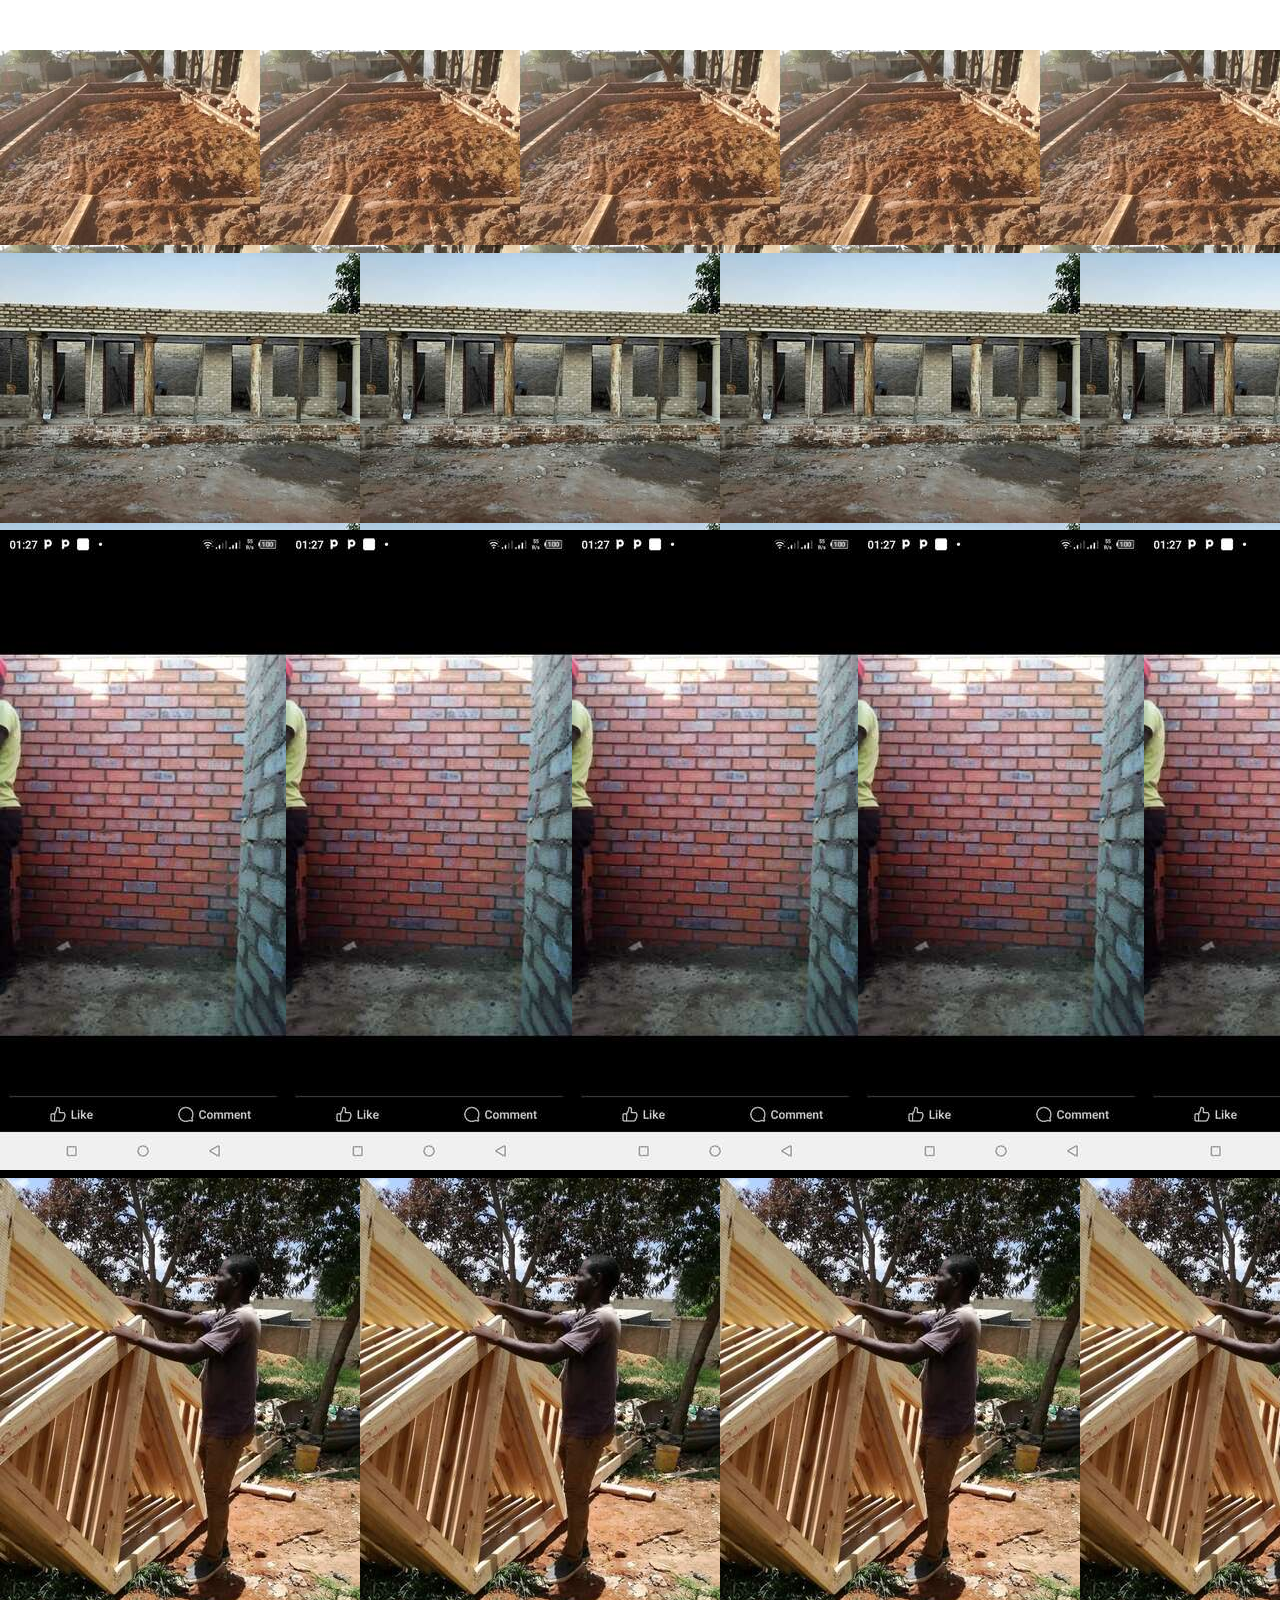
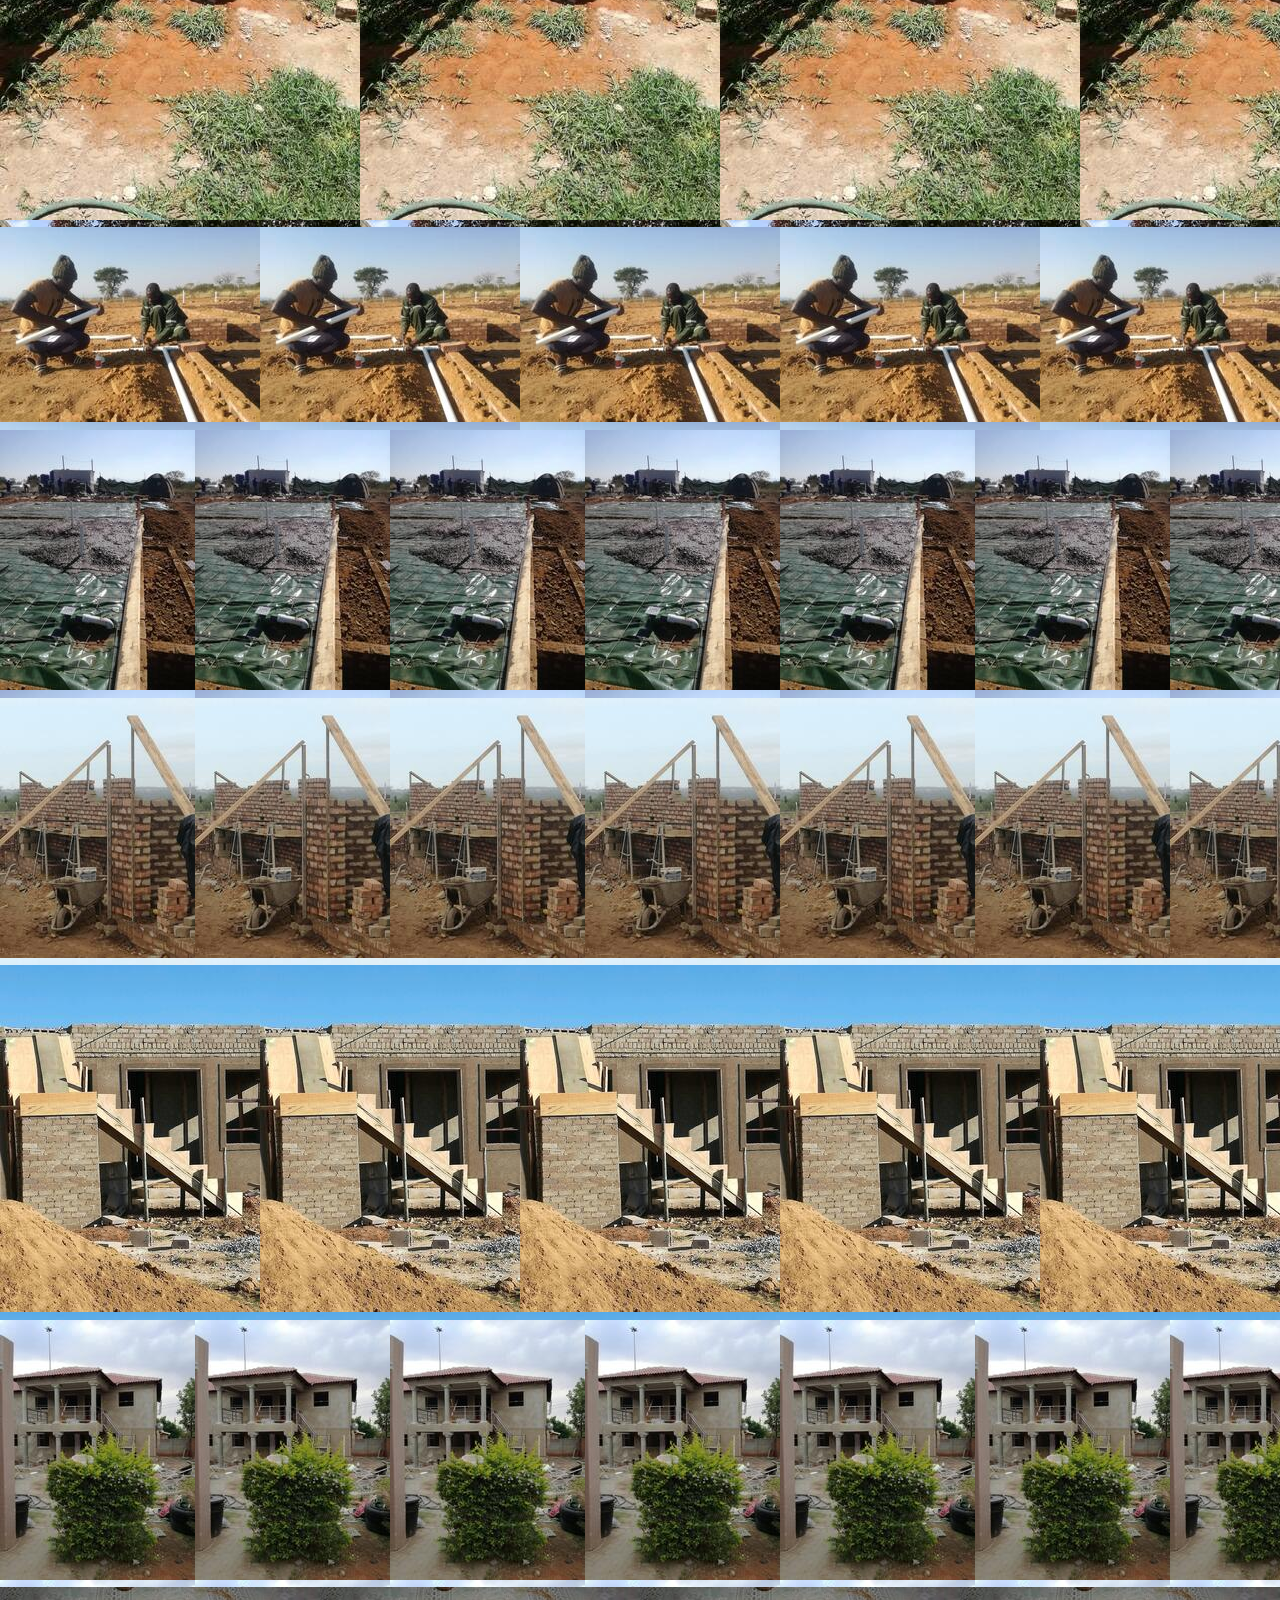
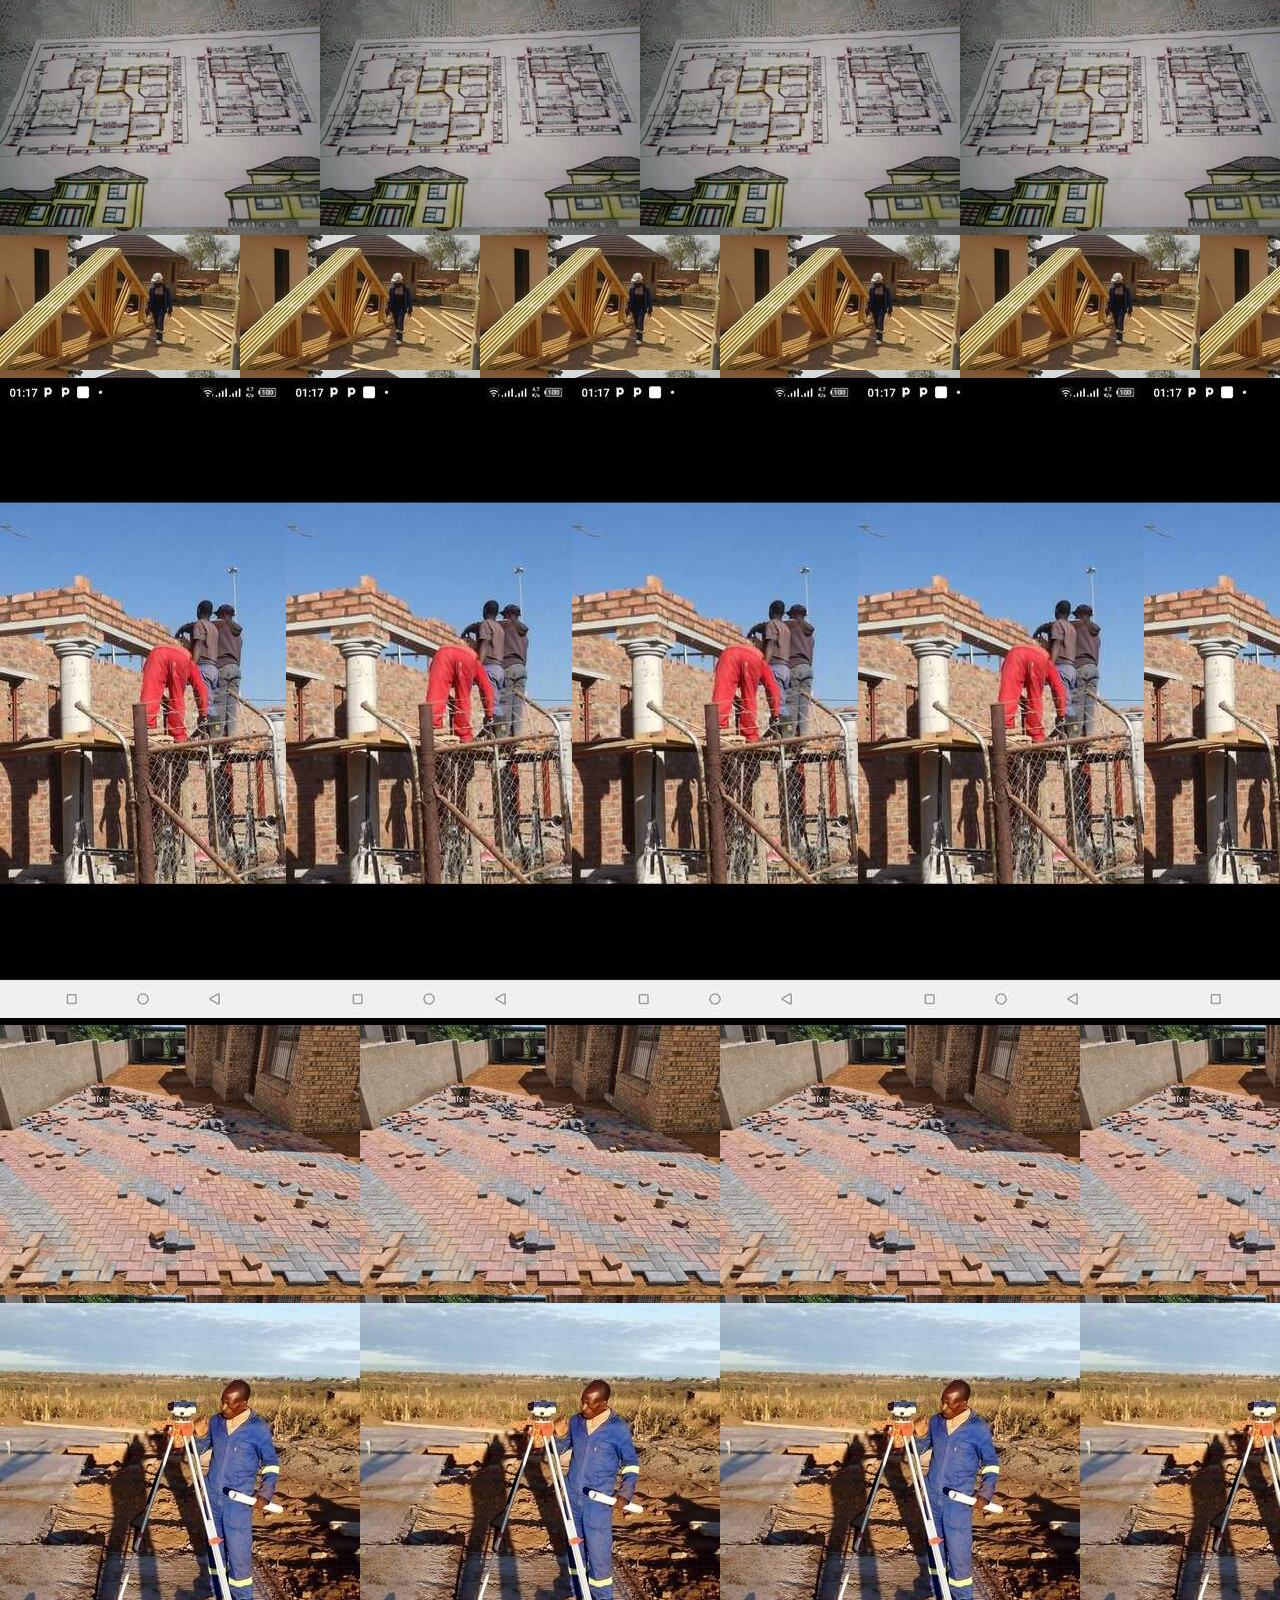
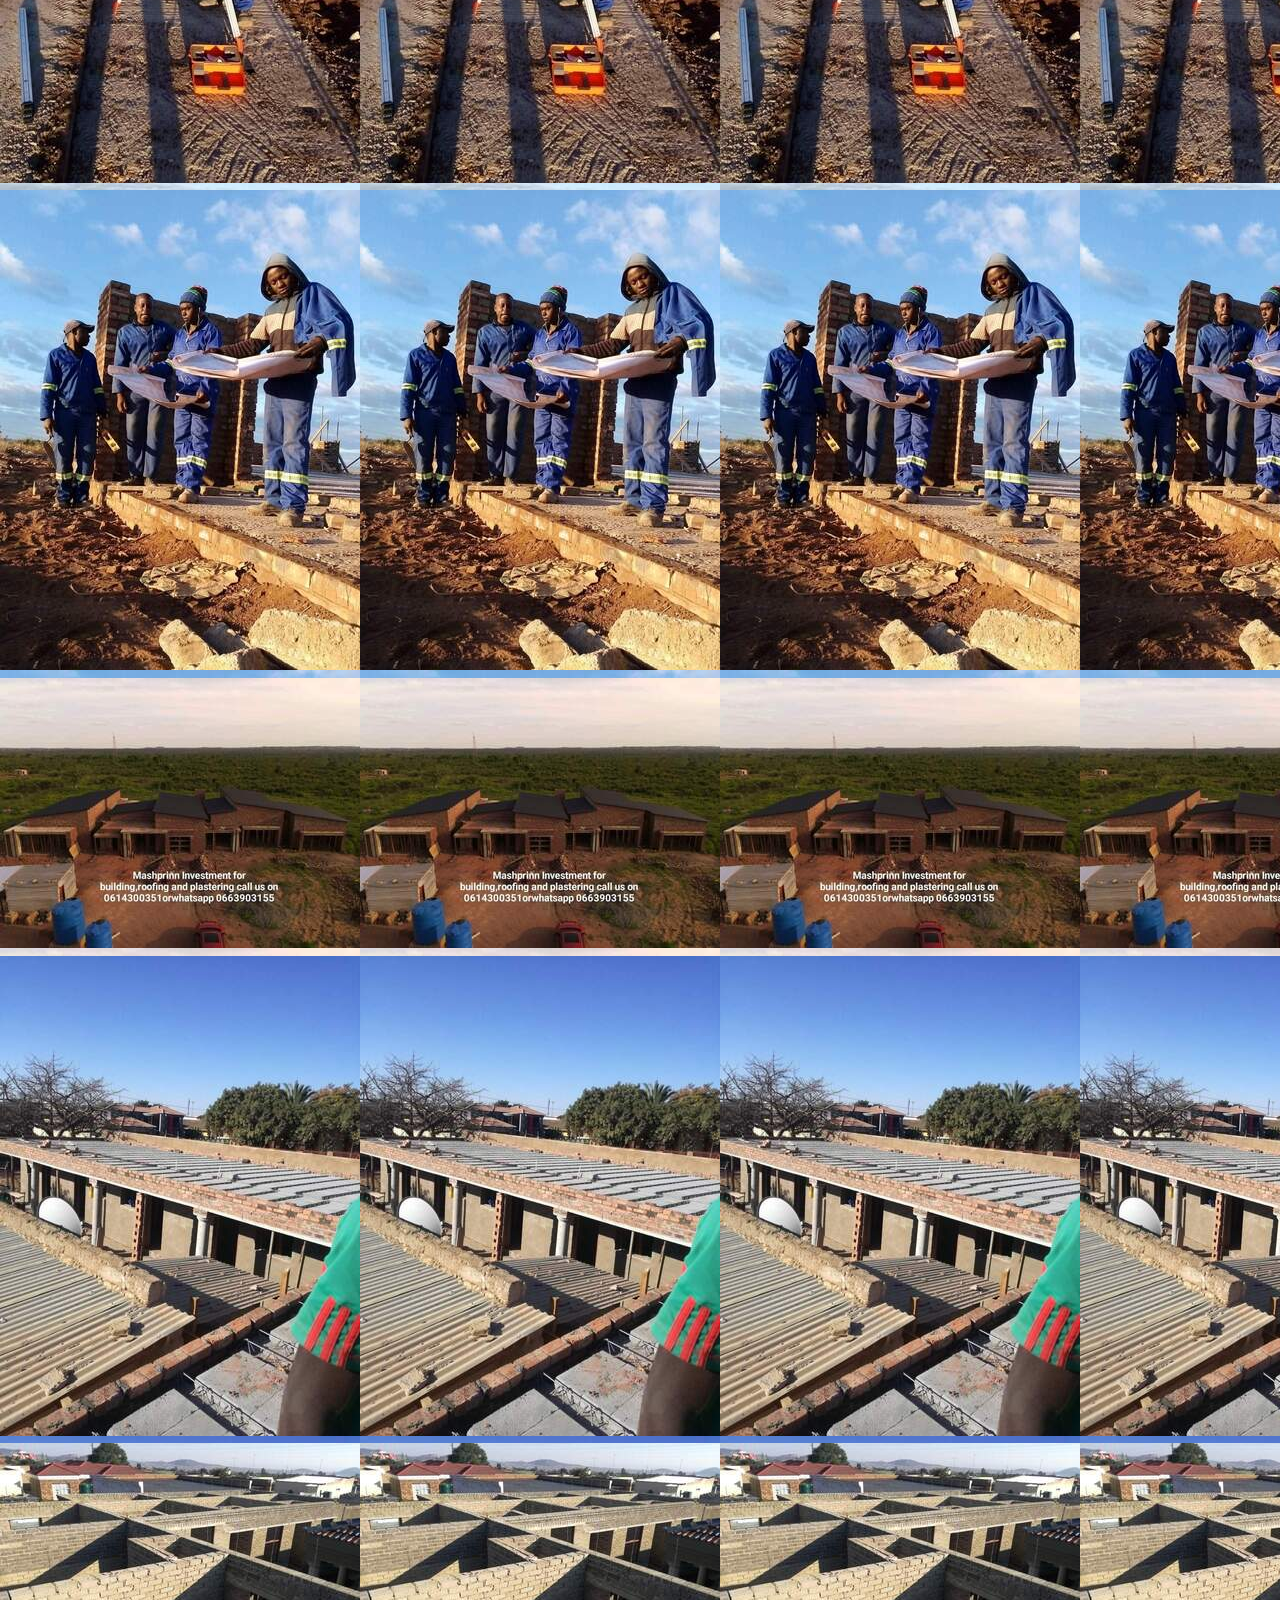
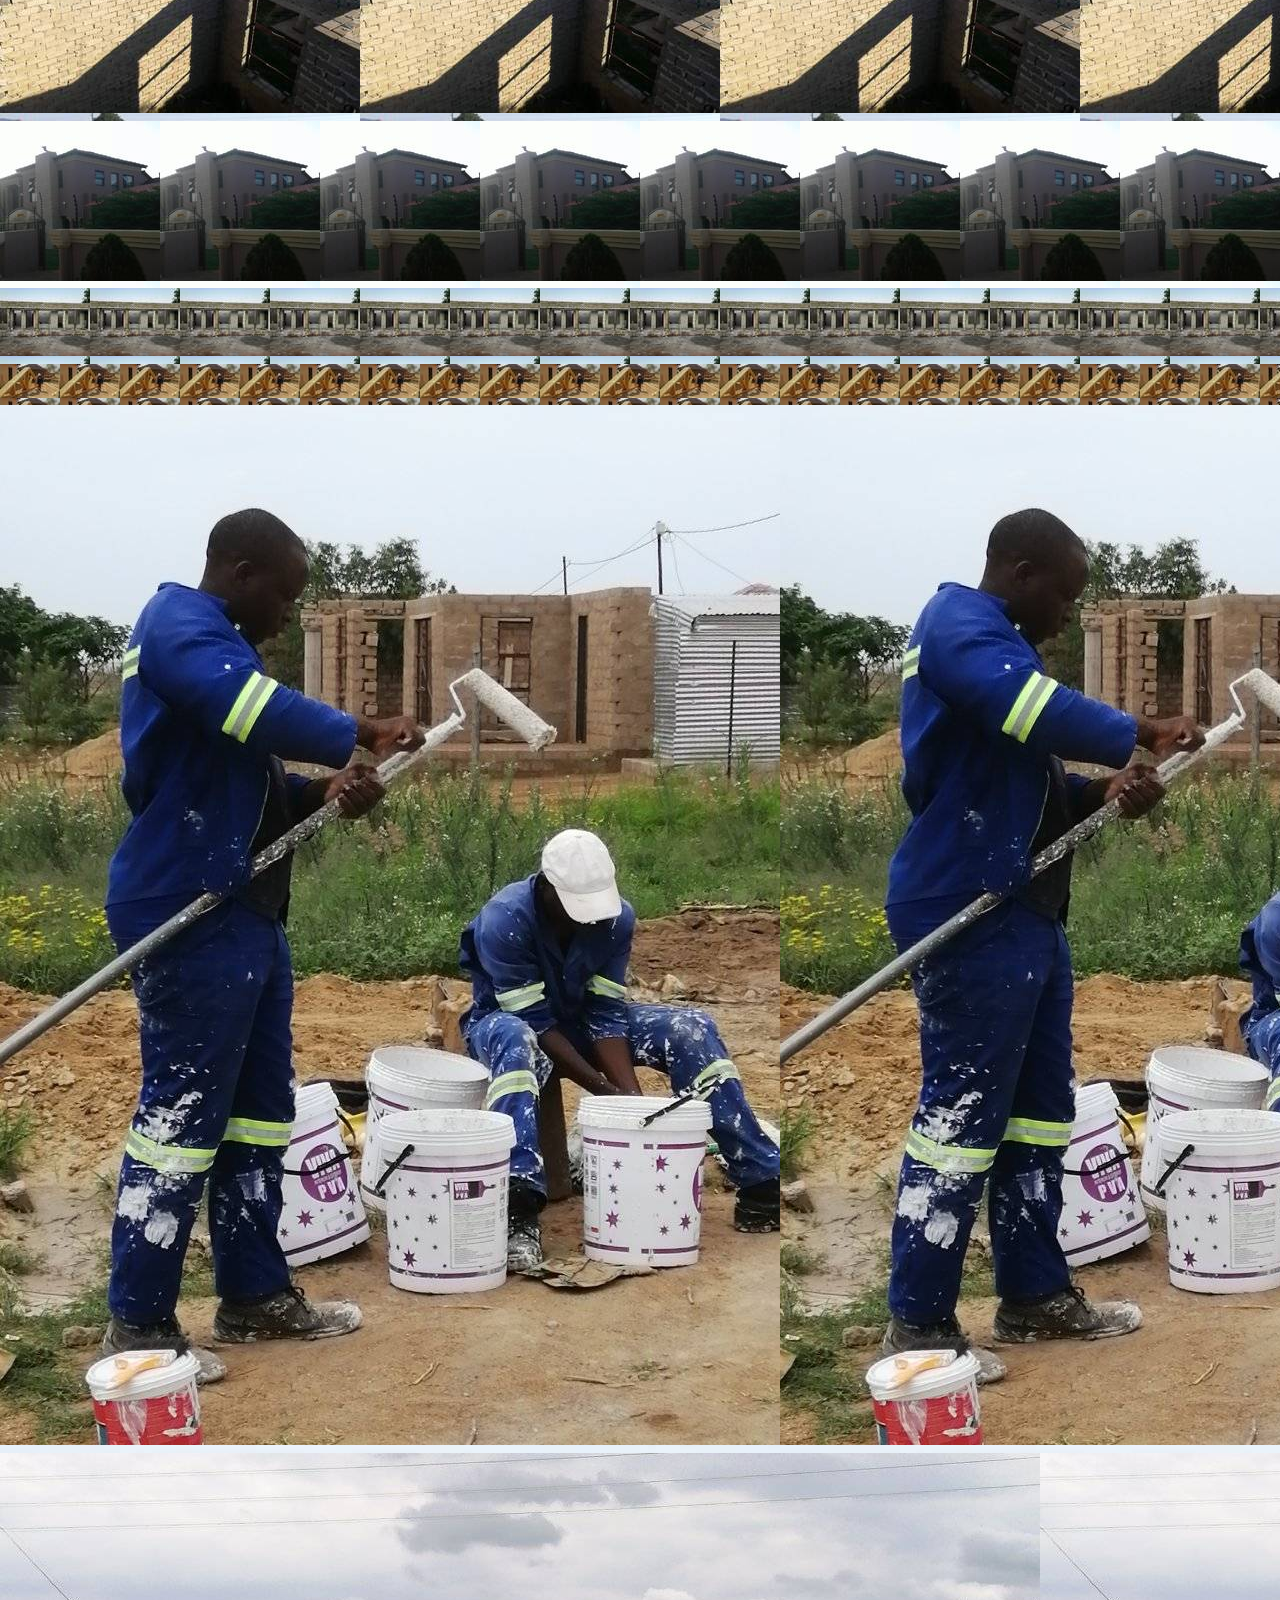
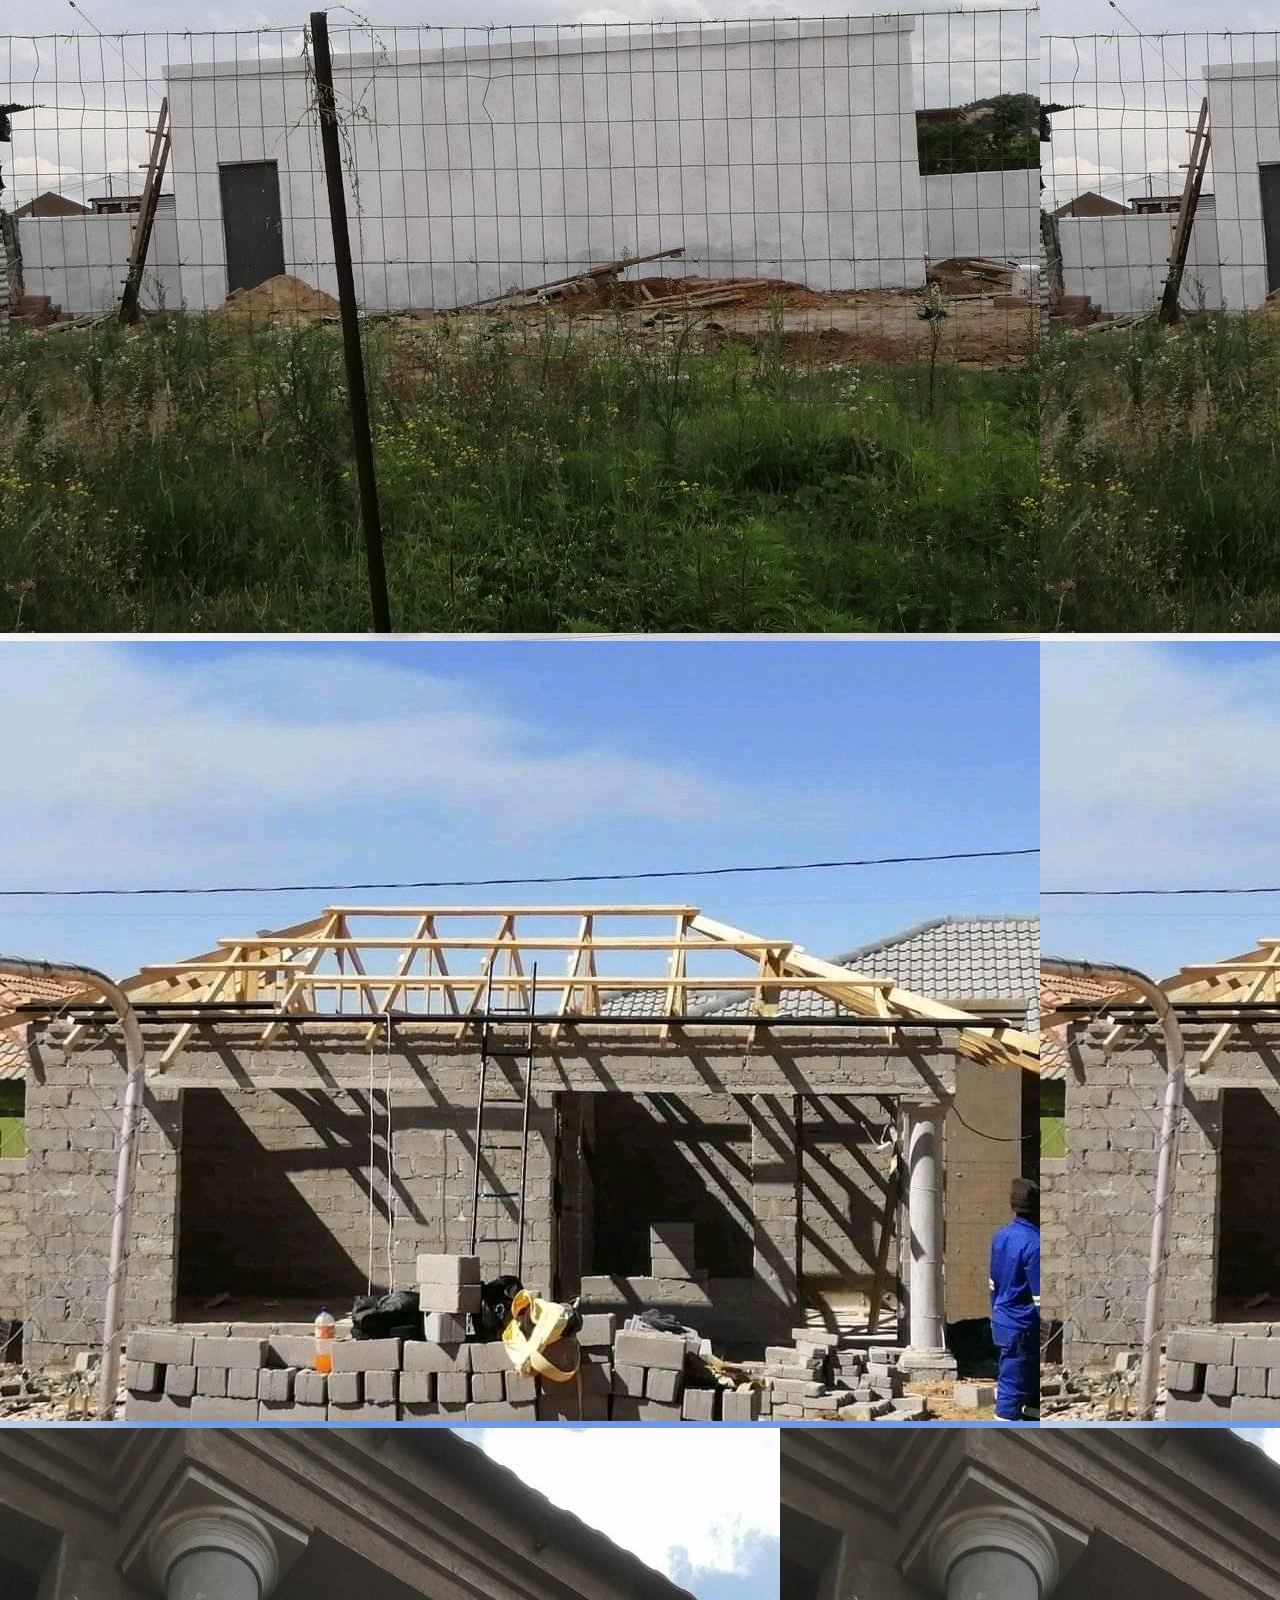
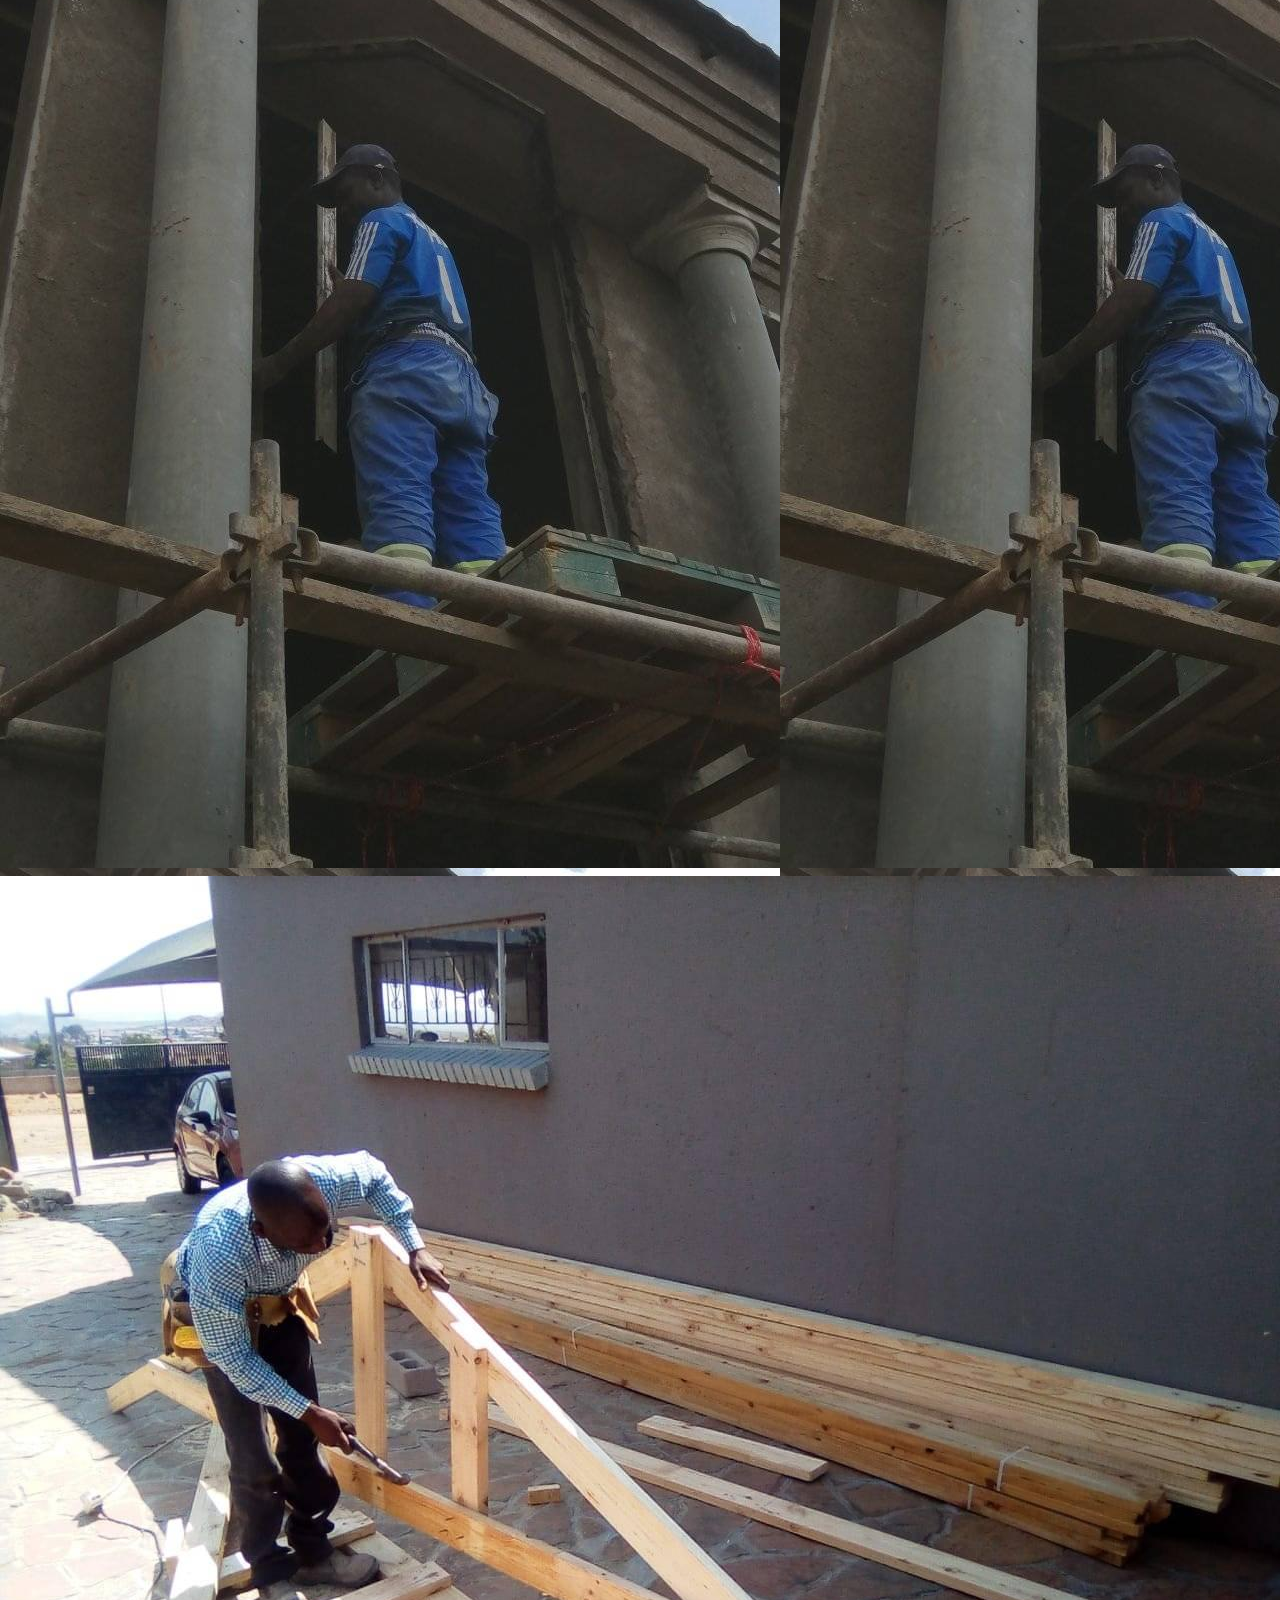
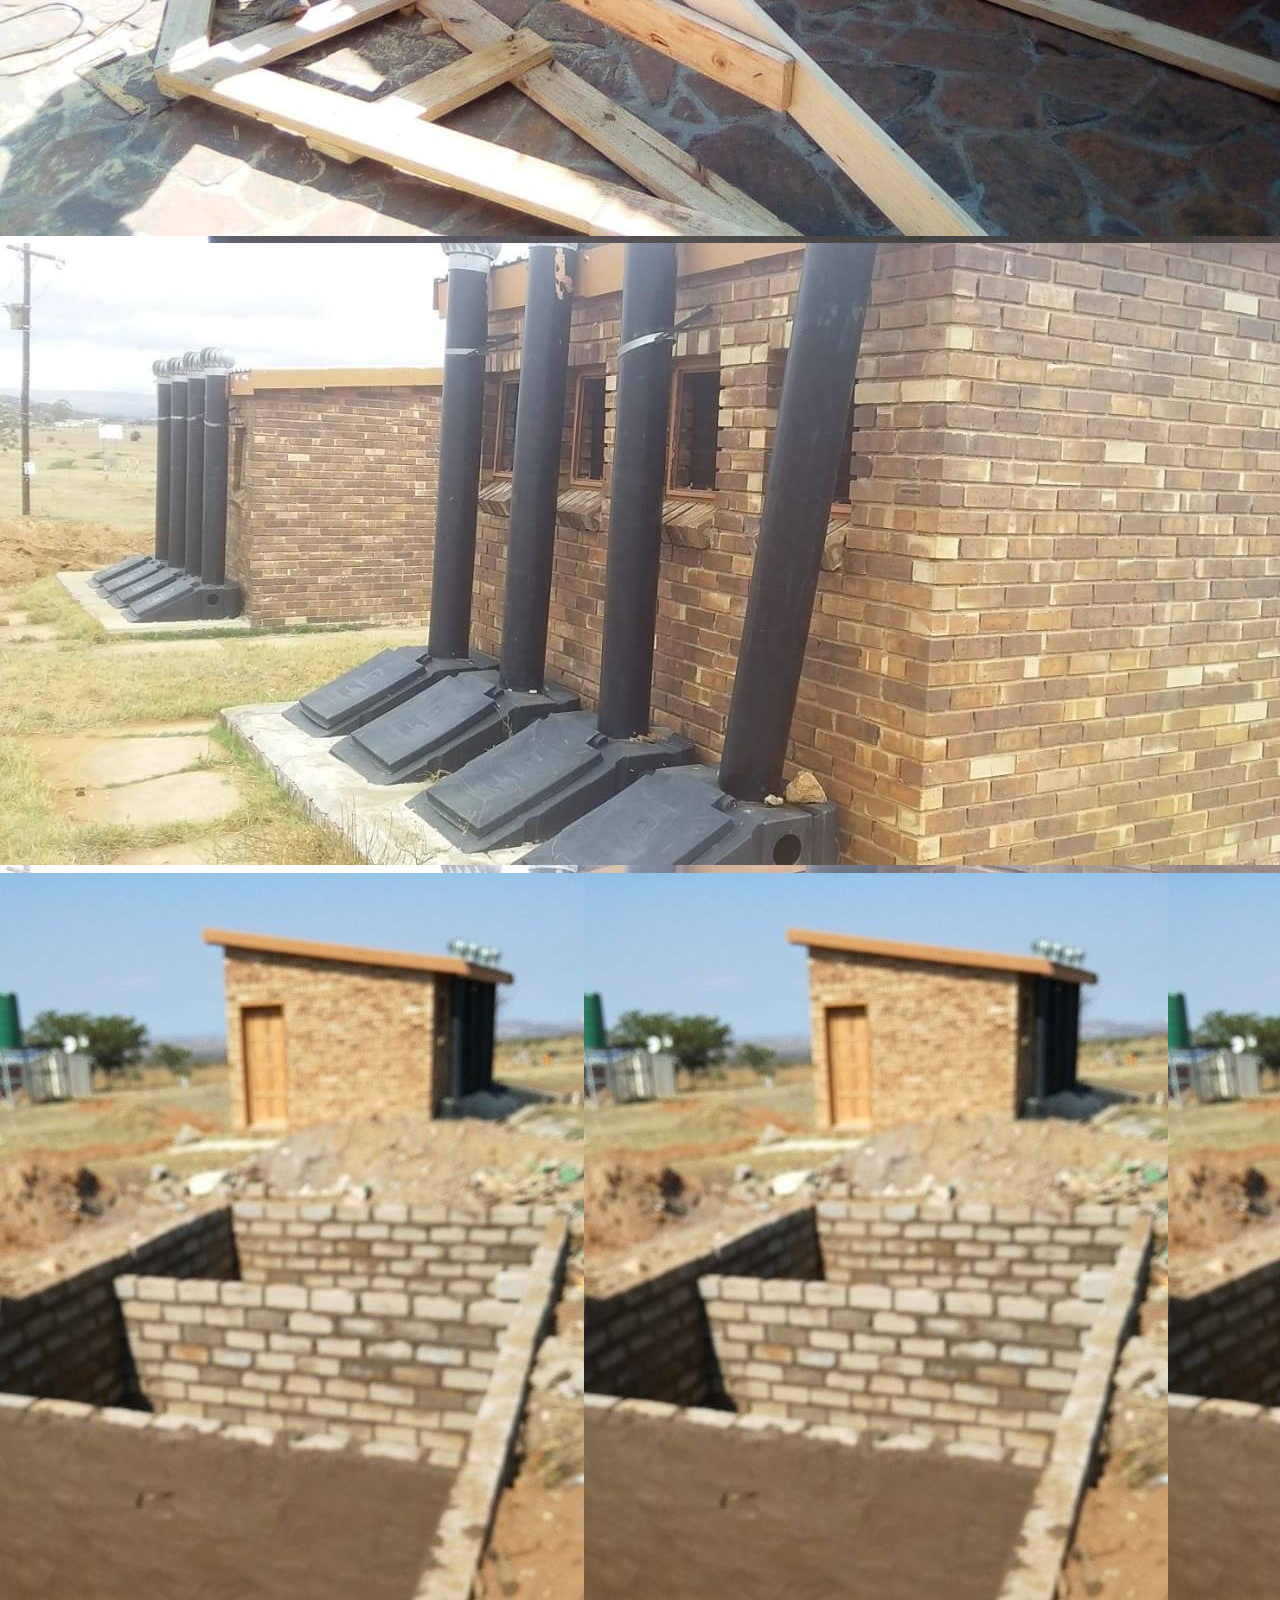
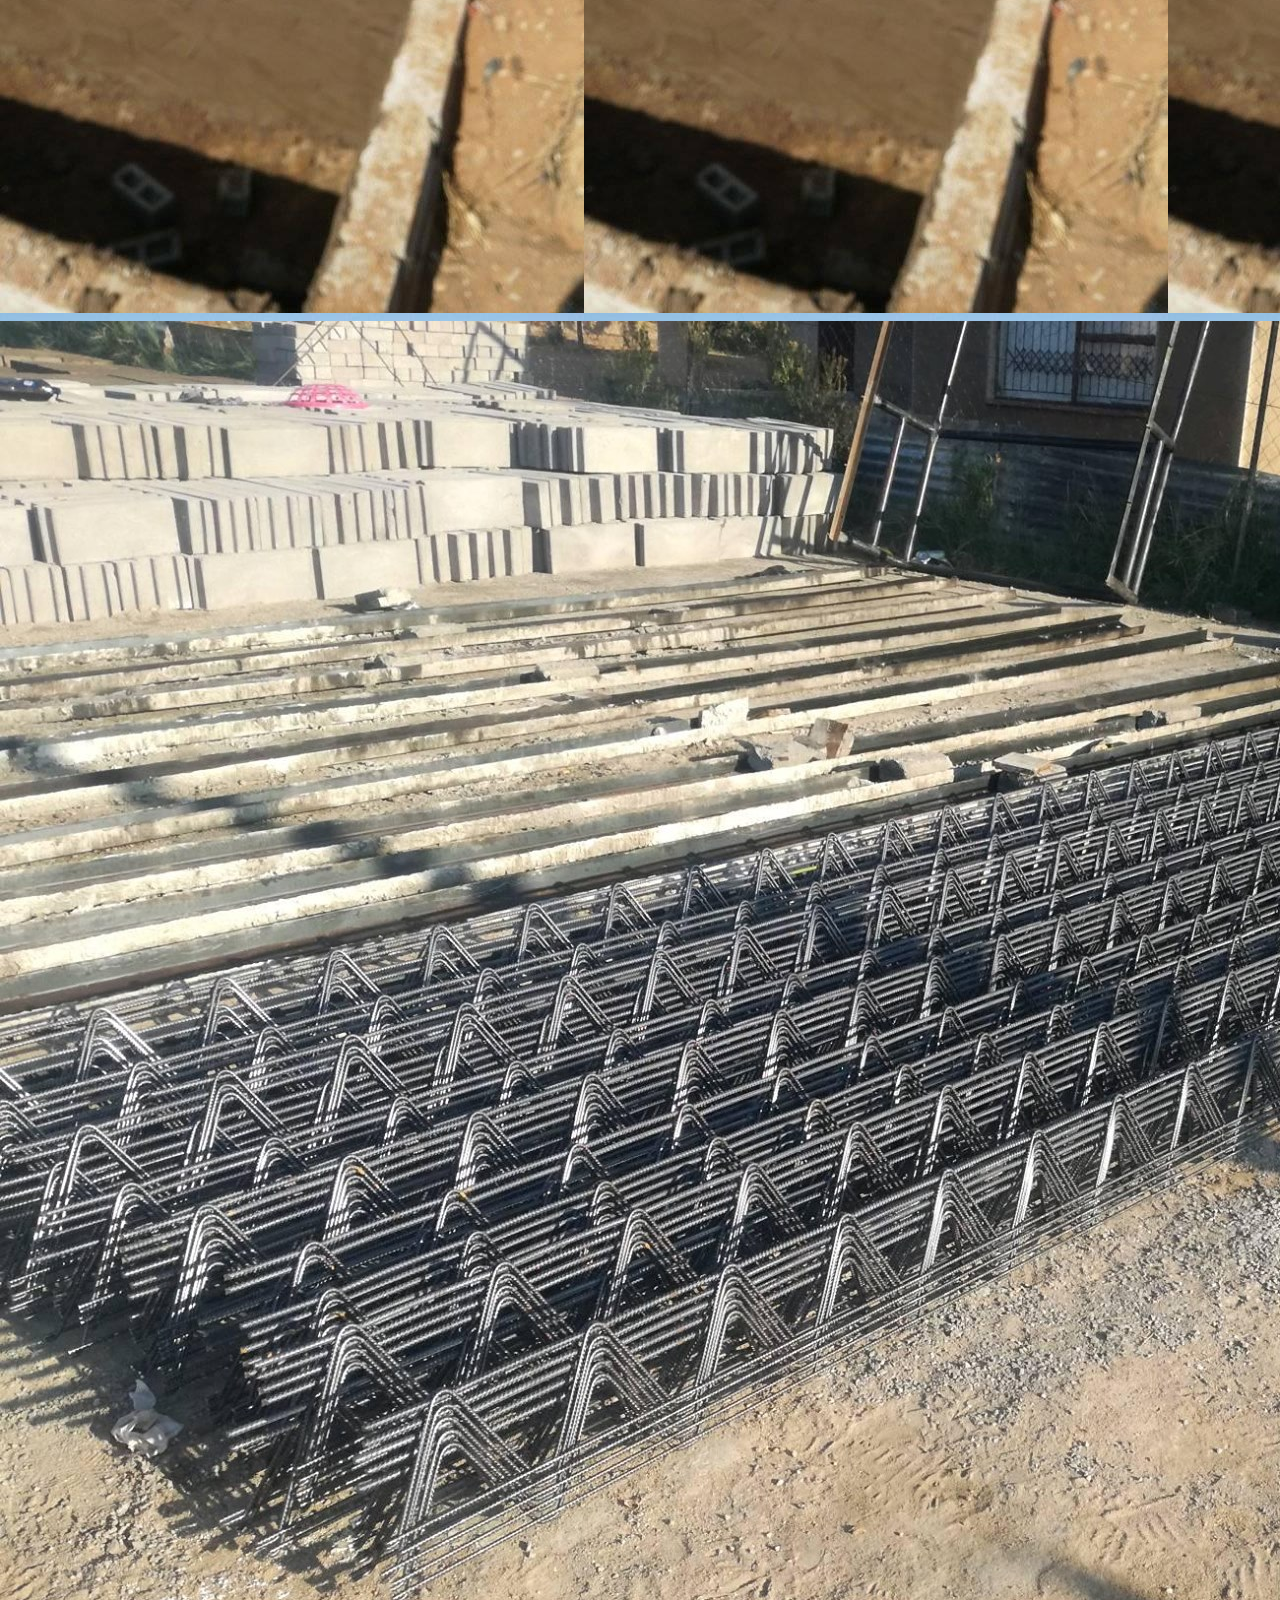
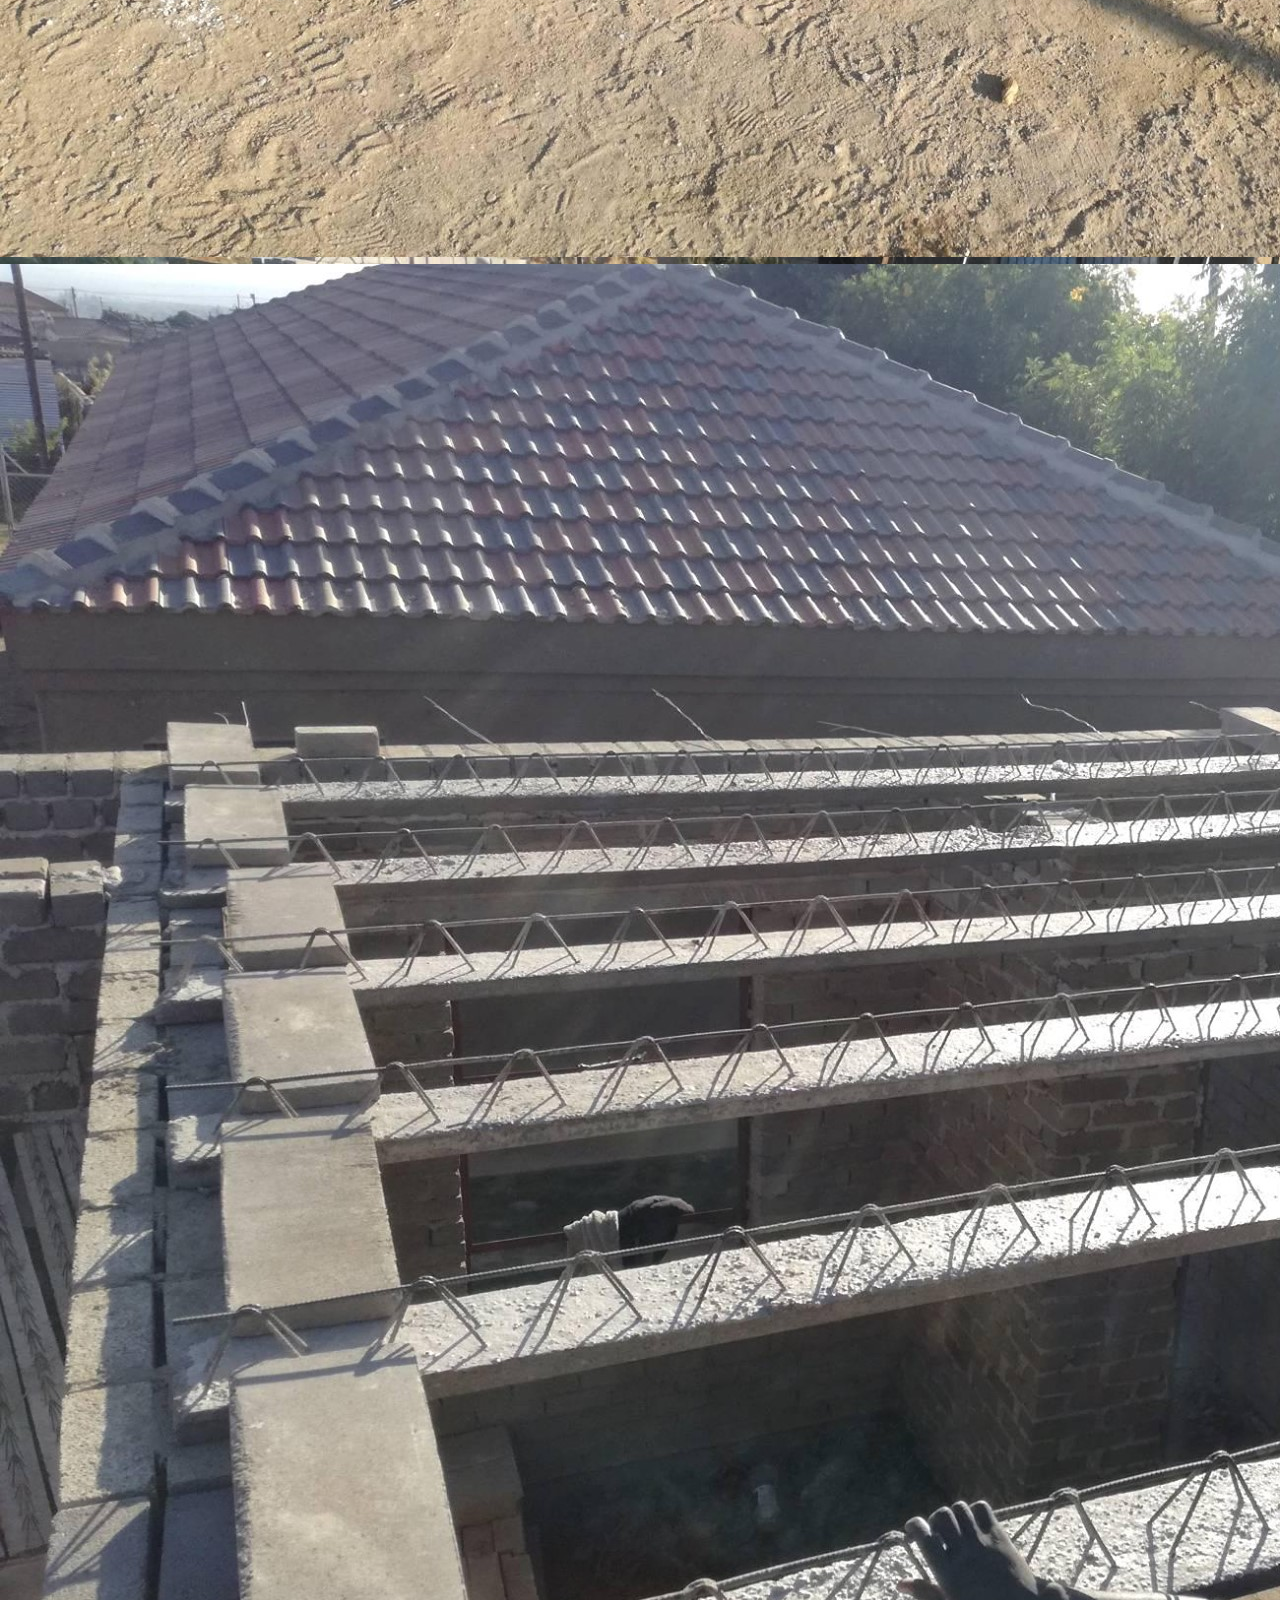
<file: gallery.html>
<!DOCTYPE html>
<html >
<head>
  <meta charset="UTF-8">
  <title>Mashprinn gallery</title>
  
  
  
      <link rel="stylesheet" href="css/style.css">

  
</head>

<body>
  <div class="gallery">
  <div class="img-w">
    <img src="img/19.jpg" alt="" /></div>
  <div class="img-w"><img src="img/1.jpg" alt="" /></div>
  <div class="img-w"><img src="img/10.jpg" alt="" /></div>
  <div class="img-w"><img src="img/11.jpg" alt="" /></div>
  <div class="img-w"><img src="img/13.jpg" alt="" /></div>
  <div class="img-w"><img src="img/14.jpg" alt="" /></div>
  <div class="img-w"><img src="img/15.jpg" alt="" /></div>
  <div class="img-w"><img src="img/16.jpg" alt="" /></div>
  <div class="img-w"><img src="img/18.jpg" alt="" /></div>
  <div class="img-w"><img src="img/20.jpg" alt="" /></div>
  <div class="img-w"><img src="img/2.jpg" alt="" /></div>
  <div class="img-w"><img src="img/3.jpg" alt="" /></div>
  <div class="img-w"><img src="img/4.jpg" alt="" /></div>
  <div class="img-w"><img src="img/5.jpg" alt="" /></div>
  <div class="img-w"><img src="img/6.jpg" alt="" /></div>
  <div class="img-w"><img src="img/7.jpg" alt="" /></div>
  <div class="img-w"><img src="img/8.jpg" alt="" /></div>
  <div class="img-w"><img src="img/9.jpg" alt="" /></div>
  <div class="img-w"><img src="img/21.jpg" alt="" /></div>
  <div class="img-w"><img src="img/img1.jpg" alt="" /></div>
  <div class="img-w"><img src="img/img2.jpg" alt="" /></div>
  <div class="img-w"><img src="img/22.jpg" alt="" /></div>
  <div class="img-w"><img src="img/23.jpg" alt="" /></div>
  <div class="img-w"><img src="img/24.jpg" alt="" /></div>
  <div class="img-w"><img src="img/25.jpg" alt="" /></div>
  <div class="img-w"><img src="img/26.jpg" alt="" /></div>
  <div class="img-w"><img src="img/27.jpg" alt="" /></div>
  <div class="img-w"><img src="img/28.jpg" alt="" /></div>
  <div class="img-w"><img src="img/29.jpg" alt="" /></div>
  <div class="img-w"><img src="img/30.jpg" alt="" /></div>
</div>
  <script src='https://cdnjs.cloudflare.com/ajax/libs/jquery/3.1.1/jquery.min.js'></script>

    <script src="js/index.js"></script>

</body>
</html>
</file>
<file: css/style.css>
@import url("https://fonts.googleapis.com/css2?family=Poppins:wght@300;400;700&display=swap");
@keyframes fadeInUp {
  0% {
    opacity: 0;
    transform: translateY(100vh);
  }
  100% {
    opacity: 1;
    transform: translateY(0);
  }
}
@keyframes rotate {
  0% {
    transform: rotate(0);
  }
  20% {
    transform: rotate(-90deg);
  }
  100% {
    transform: rotate(1turn);
  }
}
html {
  font-size: 62.5%;
}

:root {
  --color-primary: #007a69;
  --color-primary-dark: #00584c;
  --color-gray-text: #757575;
  --color-gray-text-2: #9c9c9c;
  --color-gray-light: #ababab;
  --color-gray-bg: #f9f9fb;
  --color-gray-bg-2: #e5e5e5;
  --color-white: #fff;
  --color-black: #000;
  --shadow-1: 0 1rem 4rem rgba(0, 0, 0, 0.2);
  --shadow-2: 0 1rem 6rem rgba(0, 0, 0, 0.2);
  --shadow-3: 0 1rem 2rem rgba(0, 0, 0, 0.2);
  --default-size: 1.6rem;
}

body {
  font-family: "Poppins", sans-serif;
  box-sizing: border-box;
  font-size: 1.6rem;
  line-height: 1.6;
}
@media only screen and (min-width: 112.5em) {
  body {
    margin: 0 auto;
  }
}

*,
*::before,
*::after {
  margin: 0;
  padding: 0;
  box-sizing: inherit;
}

::selection {
  color: #fff;
  background-color: #00584c;
}

.logo,
.icon,
.social-icon,
.arr-down {
  display: inline-block;
}

.logo {
  width: 12.5rem;
  height: 5rem;
  cursor: pointer;
}
@media only screen and (max-width: 50em) {
  .logo {
    margin-left: 2rem;
  }
}

.icon {
  width: 6.4rem;
  height: 6.4rem;
}
@media (hover: hover) {
  .icon:hover {
    animation: rotate 2s ease;
  }
}

.social-icon {
  width: 3.2rem;
  height: 3.2rem;
}

.arr-down {
  width: 3.6rem;
  height: 3.6rem;
}

.heading-primary {
  color: #000;
  line-height: 1.4;
  font-size: 4rem;
}
@media only screen and (max-width: 56.25em) {
  .heading-primary {
    font-size: 3.2rem;
  }
}
@media only screen and (max-width: 37.5em) {
  .heading-primary {
    font-size: 2.8rem;
  }
}
@media only screen and (max-width: 25em) {
  .heading-primary {
    font-size: 2.6rem;
  }
}
.heading-primary--sub {
  font-weight: 300;
  display: block;
}
.heading-primary--main {
  font-weight: 700;
  display: block;
}
.heading-primary--main .emphasis {
  color: #007a69;
}

.heading-sub {
  color: #656565;
  font-size: 2rem;
  padding-right: 12rem;
}
@media only screen and (max-width: 56.25em) {
  .heading-sub {
    font-size: 1.6rem;
  }
}
@media only screen and (max-width: 50em) {
  .heading-sub {
    padding: 0;
  }
}

.heading-tertiary {
  font-weight: 300;
  font-size: 2rem;
  text-transform: uppercase;
  color: #007a69;
  display: inline-block;
  position: relative;
}
.heading-tertiary::after {
  content: "";
  position: absolute;
  width: 100%;
  height: 2px;
  bottom: 1px;
  left: 0;
  background-color: currentColor;
  -webkit-transform: scaleX(0);
  transform: scaleX(0);
  -webkit-transition: transform 0.4s;
  transition: transform 0.4s;
  -webkit-transform-origin: 100% 0;
  transform-origin: 100%;
}
@media (hover: hover) {
  .heading-tertiary:hover::after {
    transform: scaleX(1);
    transform-origin: 0;
  }
}

.heading-secondary {
  font-weight: 700;
  color: #000;
  font-size: 2.4rem;
}

.paragraph {
  line-height: 2;
  color: #656565;
}

.copyright {
  font-weight: 300;
}

.u-center-text {
  text-align: center !important;
}

.u-margin-top-big {
  margin-top: 8rem !important;
}

.u-margin-top-mid {
  margin-top: 4rem !important;
}

.u-margin-top-small {
  margin-top: 2rem !important;
}

.u-margin-bottom-big {
  margin-bottom: 8rem !important;
}

.u-margin-bottom-mid {
  margin-bottom: 4rem !important;
}

.u-margin-bottom-small {
  margin-bottom: 2rem !important;
}

.btn {
  font-weight: 300;
  padding: 1rem 2rem;
  border: none;
  border-radius: 8px;
  font-family: inherit;
  font-size: inherit;
  cursor: pointer;
  box-shadow: 0 1rem 4rem rgba(0, 0, 0, 0.2);
  display: inline-block;
  transition: all 0.4s;
}
.btn:link,
.btn:visited {
  font-weight: 300;
  padding: 1rem 2rem;
  border-radius: 8px;
  text-decoration: none;
  box-shadow: 0 1rem 4rem rgba(0, 0, 0, 0.2);
  display: inline-block;
  transition: all 0.4s;
}
@media (hover: hover) {
  .btn:hover {
    transform: translateY(-4px);
    box-shadow: 0 1rem 6rem rgba(0, 0, 0, 0.2);
  }
}
.btn:active {
  transform: translateY(1px);
  box-shadow: 0 1rem 2rem rgba(0, 0, 0, 0.2);
}
.btn--green {
  color: #fff;
  background-color: #007a69;
  border: 1px solid #007a69;
}
.btn--white {
  color: #007a69;
  background-color: #fff;
  border: 1px solid currentColor;
}

.form__col {
  display: flex;
  gap: 2rem;
  align-items: center;
  width: 100%;
}
@media only screen and (max-width: 37.5em) {
  .form__col {
    flex-wrap: wrap;
  }
}
.form__group {
  width: 100%;
}
.form__label {
  display: block;
  font-size: 1.6rem;
  font-weight: 700;
  color: #000;
  font-family: inherit;
  margin-bottom: 1rem;
}
.form__input,
.form__textarea {
  display: block;
  width: 100%;
  padding: 1.5rem 2rem;
  border: 2px solid #e5e5e5;
  border-radius: 8px;
  font-size: inherit;
  font-weight: 300;
  font-family: inherit;
  transition: all 0.4s;
  background-color: rgba(255, 255, 255, 0.5);
}
.form__input:focus,
.form__textarea:focus {
  outline-color: #007a69;
}
.form__input:invalid,
.form__textarea:invalid {
  outline-color: red;
}
.form__textarea {
  height: 24rem;
  resize: vertical;
}
.img {
  height: 10px; /* Set the height of the logo as per your requirement */
  width: auto; /* To maintain aspect ratio */
}
.header {
  background-image: url("../img/svg/header-bg-img.svg");
  background-position: center top;
  background-repeat: no-repeat;
  background-size: cover;
  background-color: #fff;
  overflow: hidden;
}
.header__menu-bar {
  display: flex;
  align-items: center;
  justify-content: space-around;
  padding: 1rem 0;
}
@media only screen and (max-width: 50em) {
  .header__menu-bar {
    display: block;
  }
}
.header__nav-list {
  list-style: none;
  display: flex;
  align-items: center;
  justify-content: space-between;
}
@media only screen and (max-width: 50em) {
  .header__nav-list {
    display: none;
  }
}
.header__nav-link {
  text-decoration: none;
  font-weight: 300;
  color: #65656505;
  padding: 2rem;
}
@media only screen and (max-width: 75em) {
  .header__nav-link {
    padding: 1rem;
  }
}
@media (hover: hover) {
  .header__nav-link:hover {
    color: #007a69;
    font-weight: 400;
  }
}
.header__nav-link--active {
  color: #007a69;
  font-weight: 700;
}
.header__btn-box {
  display: flex;
  align-items: center;
  justify-content: space-between;
  gap: 2rem;
}
@media only screen and (max-width: 75em) {
  .header__btn-box {
    gap: 1rem;
  }
}
@media only screen and (max-width: 56.25em) {
  .header__btn-box {
    display: none;
  }
}
.header__content {
  animation: fadeInUp 2s ease;
  display: flex;
  align-items: center;
  justify-content: space-between;
  padding-bottom: 4rem;
  gap: 16rem;
}
@media only screen and (max-width: 75em) {
  .header__content {
    padding-top: 4rem;
    gap: 6rem;
  }
}
@media only screen and (max-width: 56.25em) {
  .header__content {
    gap: 4rem;
  }
}
@media only screen and (max-width: 50em) {
  .header__content {
    padding: 4rem;
  }
}
@media only screen and (max-width: 37.5em) {
  .header__content {
    padding: 4rem 2rem;
  }
}
.header__hero-img-box {
  flex: 0 0 35%;
  overflow: hidden;
}
@media only screen and (max-width: 50em) {
  .header__hero-img-box {
    display: none;
  }
}
.header__hero-img {
  width: 100%;
  height: 100%;
  display: block;
  -o-object-fit: cover;
  object-fit: cover;
}
.header__form-input {
  border: none;
  border-radius: 8px;
  box-shadow: 0 1rem 4rem rgba(0, 0, 0, 0.2);
  font-family: inherit;
  font-size: inherit;
  width: 32rem;
  padding: 1rem 2rem;
  margin-right: 2rem;
  outline: 2px solid #007a69;
  transition: all 0.4s;
}
@media only screen and (max-width: 56.25em) {
  .header__form-input {
    width: 28rem;
  }
}
.header__form-input::-webkit-input-placeholder {
  color: #9c9c9c;
}
.header__form-input::-moz-placeholder {
  color: #9c9c9c;
}
.header__form-input:-ms-input-placeholder {
  color: #9c9c9c;
}
.header__form-input::-ms-input-placeholder {
  color: #9c9c9c;
}
.header__form-input::placeholder {
  color: #9c9c9c;
}

.footer {
  padding: 4rem;
  color: #fff;
  background-color: #00584c;
}
@media only screen and (max-width: 37.5em) {
  .footer {
    padding: 2rem;
  }
}
.footer__row-1 {
  display: flex;
  justify-content: space-around;
}
@media only screen and (max-width: 56.25em) {
  .footer__row-1 {
    justify-content: space-between;
  }
}
@media only screen and (max-width: 50em) {
  .footer__row-1 {
    justify-content: center;
    flex-wrap: wrap;
    gap: 2rem;
  }
}
@media only screen and (max-width: 50em) {
  .footer__box {
    flex-basis: 45%;
  }
}
.footer__row-2 {
  display: flex;
  justify-content: space-between;
  align-items: center;
  border-top: 1px solid currentColor;
  padding-top: 2rem;
  flex-wrap: wrap;
}
@media only screen and (max-width: 27.5em) {
  .footer__row-2 {
    justify-content: center;
    gap: 2rem;
  }
}
.footer__social-link:link,
.footer__social-link:visited {
  text-decoration: none;
  color: currentColor;
}
.footer__row-3 {
  display: flex;
  justify-content: center;
  align-items: center;
  flex-wrap: wrap;
  gap: 2rem;
}
.footer__title {
  font-size: 1.6rem;
  font-weight: 700;
  font-family: inherit;
  display: block;
  margin-bottom: 2rem;
}
.footer__list {
  list-style: none;
}
.footer__item {
  display: block;
  margin: 1rem 0;
}
.footer__link:link,
.footer__link:visited {
  font-weight: 300;
  color: #fff;
  text-decoration: none;
  font-size: 1.4rem;
}
@media (hover: hover) {
  .footer__link:hover {
    text-decoration: underline;
  }
}
.footer__dropdown {
  font-family: inherit;
  font-weight: 300;
  font-size: 1.4rem;
  color: #fff;
  width: 24rem;
  padding: 1rem 0;
  border-radius: 8px;
  border: 2px solid currentColor;
  background-color: transparent;
  outline-color: currentColor;
  cursor: pointer;
}
@media only screen and (max-width: 50em) {
  .footer__dropdown {
    width: 100%;
  }
}
.footer__dropdown-item {
  font-family: inherit;
  font-weight: 300;
  font-size: 1.4rem;
  color: #fff;
  background-color: #007a69;
  margin: 1rem 0;
}

.who-we-are {
  padding: 8rem;
  background-color: #f9f9fb;
}
@media only screen and (max-width: 56.25em) {
  .who-we-are {
    padding: 4rem;
  }
}
@media only screen and (max-width: 37.5em) {
  .who-we-are {
    padding: 4rem 2rem;
  }
}
.who-we-are__content {
  display: flex;
  justify-content: space-between;
  align-items: stretch;
  gap: 20rem;
}
@media only screen and (max-width: 75em) {
  .who-we-are__content {
    gap: 12rem;
  }
}
@media only screen and (max-width: 56.25em) {
  .who-we-are__content {
    gap: 4rem;
    flex-wrap: wrap;
  }
}
.who-we-are .emphasis {
  font-size: 2rem;
  color: #007a69;
  display: block;
  font-weight: 700;
}
.who-we-are__left {
  flex: 0 0 45%;
}
@media only screen and (max-width: 56.25em) {
  .who-we-are__left {
    flex-basis: 100%;
  }
}
.who-we-are__right {
  display: flex;
  justify-content: space-between;
  align-items: flex-start;
  gap: 2rem;
  flex-wrap: wrap;
}
@media only screen and (max-width: 56.25em) {
  .who-we-are__right {
    flex-basis: 100%;
  }
}
.who-we-are__paragraph {
  flex: 0 0 45%;
}

.what-we-offer {
  padding: 12rem 8rem;
  background-image: linear-gradient(
      rgba(255, 255, 255, 0.9),
      rgba(255, 255, 255, 0.9)
    ),
    url("../img/services-bg-img.png");
  background-position: center center;
  background-size: cover;
}
@media only screen and (max-width: 75em) {
  .what-we-offer {
    padding: 8rem 4rem;
  }
}
@media only screen and (max-width: 37.5em) {
  .what-we-offer {
    padding: 4rem 2rem;
  }
}
.what-we-offer__content-box {
  display: flex;
  justify-content: center;
  flex-wrap: wrap;
  gap: 4rem;
}
.what-we-offer__content {
  padding: 4rem;
  flex: 0 0 30%;
  background-color: #f9f9fb;
  border-radius: 8px;
  box-shadow: 0 1rem 4rem rgba(0, 0, 0, 0.2);
  transition: all 0.4s;
}
@media only screen and (max-width: 75em) {
  .what-we-offer__content {
    flex: 0 0 45%;
  }
}
@media only screen and (max-width: 50em) {
  .what-we-offer__content {
    flex: 0 0 100%;
  }
}
@media (hover: hover) {
  .what-we-offer__content:hover {
    box-shadow: 0 1rem 6rem rgba(0, 0, 0, 0.2);
    transform: scale(1.05) translateY(4px);
  }
}
.what-we-offer__title {
  display: flex;
  align-items: center;
  gap: 2rem;
  font-size: 2rem;
  font-weight: 700;
}
@media only screen and (max-width: 37.5em) {
  .what-we-offer .paragraph {
    hyphens: auto;
  }
}

.mission {
  padding: 8rem;
  background-image: linear-gradient(to right, #fff 0%, #fff 50%, #f9f9fb 50%);
}
@media only screen and (max-width: 68.75em) {
  .mission {
    padding: 4rem;
  }
}
@media only screen and (max-width: 37.5em) {
  .mission {
    padding: 4rem 2rem;
  }
}
.mission__container {
  display: flex;
  align-items: center;
  justify-content: center;
  gap: 4rem;
}
@media only screen and (max-width: 68.75em) {
  .mission__container {
    flex-wrap: wrap-reverse;
  }
}
.mission__left {
  flex: 0 0 70%;
  display: flex;
  justify-content: center;
  gap: 4rem;
}
@media only screen and (max-width: 68.75em) {
  .mission__left {
    gap: 4rem;
    flex: 0 0 100%;
    flex-wrap: wrap;
  }
}
@media only screen and (max-width: 50em) {
  .mission__left {
    gap: 4rem;
  }
}
@media only screen and (max-width: 68.75em) {
  .mission__img-box {
    height: 40rem;
    overflow: hidden;
  }
}
@media only screen and (max-width: 56.25em) {
  .mission__img-box {
    height: 28rem;
  }
}
.mission__img {
  display: block;
  width: 100%;
  object-fit: cover;
  object-position: top center;
}
.mission__content {
  padding: 4rem;
  background-color: #f9f9fb;
  border-radius: 8px;
  box-shadow: 0 1rem 4rem rgba(0, 0, 0, 0.2);
  transition: all 0.4s;
}
@media only screen and (max-width: 68.75em) {
  .mission__content {
    flex-basis: 80%;
  }
}
@media only screen and (max-width: 50em) {
  .mission__content {
    flex-basis: 100%;
  }
}
@media (hover: hover) {
  .mission__content:hover {
    box-shadow: 0 1rem 6rem rgba(0, 0, 0, 0.2);
    transform: scale(1.05) translateY(4px);
  }
}
.mission__title {
  font-size: 2rem;
  font-weight: 700;
}
@media only screen and (max-width: 37.5em) {
  .mission .paragraph {
    hyphens: auto;
  }
}

.why-us {
  padding: 8rem;
  background-color: #fff;
  display: flex;
  justify-content: center;
  align-items: center;
  gap: 8rem;
}
@media only screen and (max-width: 56.25em) {
  .why-us {
    flex-wrap: wrap;
  }
}
@media only screen and (max-width: 37.5em) {
  .why-us {
    padding: 8rem 2rem;
  }
}
@media only screen and (max-width: 68.75em) {
  .why-us {
    gap: 4rem;
  }
}
.why-us__left {
  flex: 0 0 40%;
}
@media only screen and (max-width: 68.75em) {
  .why-us__left {
    flex: 0 0 50%;
  }
}
@media only screen and (max-width: 56.25em) {
  .why-us__left {
    flex: 0 0 70%;
  }
}
.why-us__img {
  display: block;
  width: 100%;
}

.contact-us {
  padding: 12rem 8rem;
  background-color: #f9f9fb;
}
@media only screen and (max-width: 75em) {
  .contact-us {
    padding: 8rem 4rem;
  }
}
@media only screen and (max-width: 37.5em) {
  .contact-us {
    padding: 4rem 2rem;
  }
}
.contact-us__title {
  display: flex;
  align-items: center;
  gap: 1rem;
  font-size: 2rem;
  font-weight: 700;
}
.contact-us__img-box {
  width: 100%;
}
@media only screen and (max-width: 75em) {
  .contact-us__img-box {
    width: 60%;
  }
}
@media only screen and (max-width: 56.25em) {
  .contact-us__img-box {
    width: 80%;
  }
}
@media only screen and (max-width: 37.5em) {
  .contact-us__img-box {
    width: 100%;
  }
}
.contact-us__img {
  width: 100%;
  display: block;
}
.contact-us__right {
  padding: 4rem;
  background-color: #f9f9fb;
  box-shadow: 0 1rem 4rem rgba(0, 0, 0, 0.2);
  border-radius: 8px;
  flex: 0 0 55%;
}
@media only screen and (max-width: 75em) {
  .contact-us__right {
    flex: 0 0 100%;
  }
}
.contact-us__container {
  display: flex;
  align-items: center;
  justify-content: center;
  gap: 8rem;
}
@media only screen and (max-width: 75em) {
  .contact-us__container {
    flex-wrap: wrap;
    gap: 4rem;
  }
}
/* Gallery Styles */
.gallery {
  padding: 50px 0;
}

.gallery__container {
  max-width: 1200px;
  margin: 0 auto;
  padding: 0 20px;
  display: grid;
  grid-template-columns: repeat(auto-fit, minmax(300px, 1fr));
  grid-auto-rows: 200px; /* Adjust height as needed */
  grid-gap: 20px;
}

.gallery__item {
  position: relative;
  overflow: hidden;
  border-radius: 10px;
}

.gallery__item:hover .gallery__overlay {
  opacity: 1;
  transform: translateY(0);
}

.gallery__img {
  width: 100%;
  height: auto;
  transition: transform 0.3s ease;
}

.gallery__overlay {
  position: absolute;
  top: 0;
  left: 0;
  width: 100%;
  height: 100%;
  background-color: rgba(0, 0, 0, 0.5);
  display: flex;
  align-items: center;
  justify-content: center;
  opacity: 0;
  transform: translateY(100%);
  transition: opacity 0.3s ease, transform 0.3s ease;
}

.gallery__text {
  color: #fff;
  text-align: center;
  font-size: 1.2rem;
}

.gallery__video {
  width: 100%;
  height: auto;
  border-radius: 10px;
}

/* Responsive Styles */
@media only screen and (max-width: 1900px) {
  .gallery__container {
    grid-auto-rows: 150px;
  }
}

@media only screen and (max-width: 1600px) {
  .gallery__container {
    grid-auto-rows: 120px;
  }
}

@media only screen and (max-width: 1200px) {
  .gallery__container {
    grid-template-columns: repeat(auto-fit, minmax(200px, 1fr));
  }
}

@media only screen and (max-width: 768px) {
  .gallery__container {
    grid-template-columns: repeat(auto-fit, minmax(150px, 1fr));
  }
}

/* 
Copyright 2022 Muiz Kolapo Haruna

   Licensed under the Apache License, Version 2.0 (the "License");
   you may not use this file except in compliance with the License.
   You may obtain a copy of the License at

       http://www.apache.org/licenses/LICENSE-2.0

   Unless required by applicable law or agreed to in writing, software
   distributed under the License is distributed on an "AS IS" BASIS,
   WITHOUT WARRANTIES OR CONDITIONS OF ANY KIND, either express or implied.
   See the License for the specific language governing permissions and
   limitations under the License.
*/

/*# sourceMappingURL=style.css.map */
</file>
